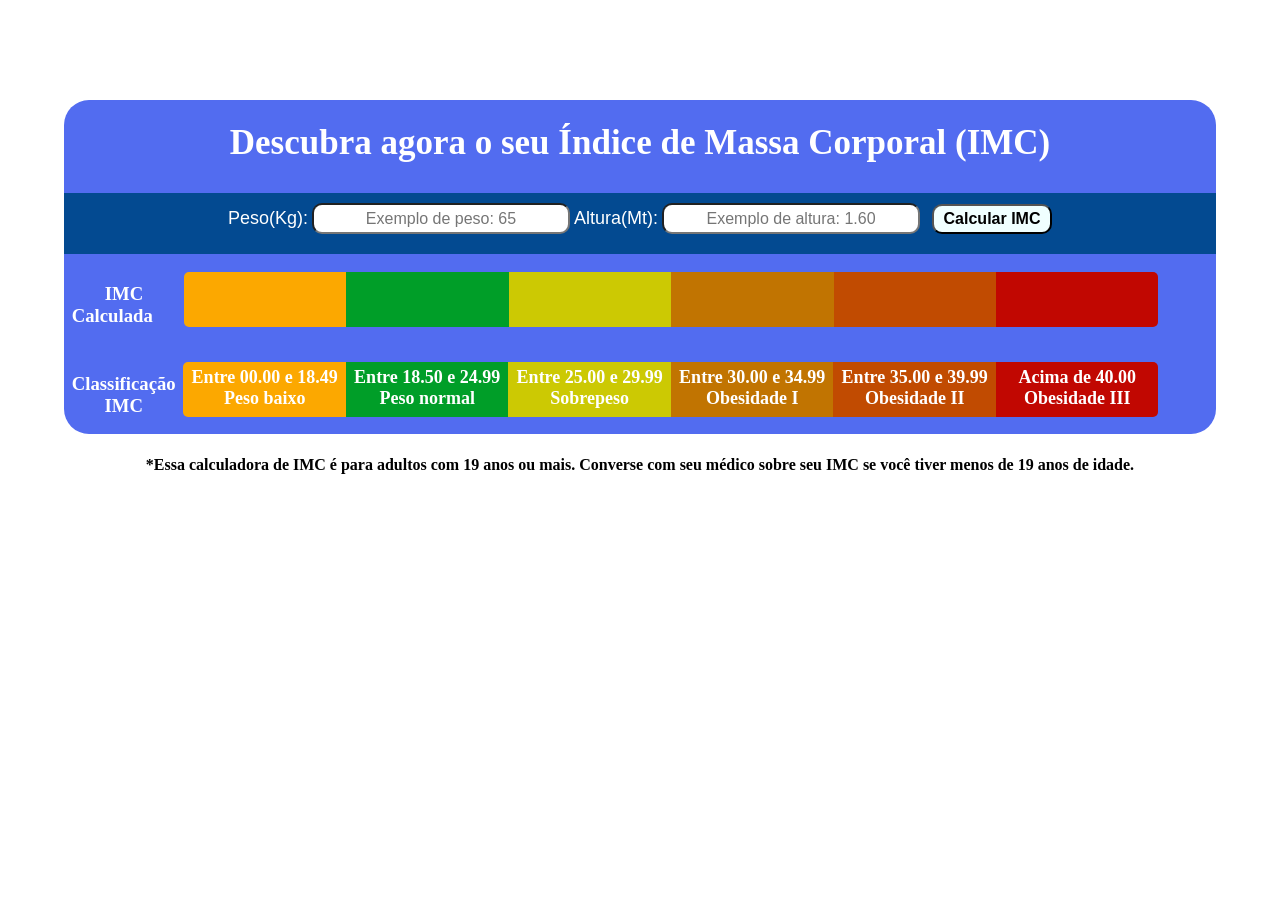
<file: frontEnd/index.html>
<!doctype html>
<html lang="br">
  <head>
    <meta charset="UTF-8" />
    <meta name="viewport" content="width=device-width, initial-scale=1.0" />
    <link rel="stylesheet" href="/Styles/style.css" />
    <title>Calculando IMC - Índice de Massa Corporal</title>
  </head>
  <body>
    <div id="titulo">
      <h1 id="txtTitulo">
        Descubra agora o seu Índice de Massa Corporal (IMC)
      </h1>

      <div id="form">
        <form onsubmit="return calcularIMC(event);">
          <label id="labPeso">Peso(Kg):</label>
          <input
            type="text"
            name="peso"
            id="peso"
            placeholder="Exemplo de peso: 65"
          />

          <label id="labAltura">Altura(Mt):</label>
          <input
            type="text"
            name="altura"
            id="altura"
            placeholder="Exemplo de altura: 1.60"
          />&nbsp;&nbsp;

          <input id="btnCalcular" type="submit" value="Calcular IMC" />

          <div id="resultado"></div>
        </form>
      </div>

      <div id="linhaIMC">
        <h3>IMC Calculada &nbsp;&nbsp;&nbsp;&nbsp;</h3>
        <p id="linhaBaixo"></p>
        <p id="linhaNormal"></p>
        <p id="linhaSobrepeso"></p>
        <p id="linhaSobrepesoI"></p>
        <p id="linhaSobrepesoII"></p>
        <p id="linhaSobrepesoIII"></p>
      </div>

      <div id="tabelaIMC">
        <h3>Classificação IMC</h3>
        <p id="baixo">Entre 00.00 e 18.49 Peso baixo</p>
        <p id="normal">Entre 18.50 e 24.99 Peso normal</p>
        <p id="sobrepeso">Entre 25.00 e 29.99 Sobrepeso</p>
        <p id="sobrepesoI">Entre 30.00 e 34.99 Obesidade I</p>
        <p id="sobrepesoII">Entre 35.00 e 39.99 Obesidade II</p>
        <p id="sobrepesoIII">Acima de 40.00 Obesidade III</p>
      </div>

      <h4>
        *Essa calculadora de IMC é para adultos com 19 anos ou mais. Converse
        com seu médico sobre seu IMC se você tiver menos de 19 anos de idade.
      </h4>
    </div>

    <script src="/backEnd/script.js"></script>
  </body>
</html>
</file>
<file: Styles/style.css>
div#titulo {
  margin: 0 auto;
  margin-top: 100px;
  height: 30vh; /* Faz o container ocupar 100% da altura da tela */
  width: 90vw; /* Faz o container ocupar 100% da largura da tela */
  font-size: 16px;
  background-color: rgb(82, 108, 240);
  border-radius: 25px;
  text-align: center;
  align-self: center;
  align-content: center;
  align-items: center;
  justify-content: center;
  display: flexbox;
}

h1#txtTitulo {
  color: white;
  font-size: 35px;
}

div#form {
  margin-top: 30px;
  background-color: rgb(3, 74, 145);
  border-radius: 0;
  padding-top: 10px;
  padding-bottom: 20px;
  color: rgb(39, 194, 8);
  display: flex; /* Ativa o Flexbox */
  justify-content: center; /* Centraliza na horizontal */
  align-items: center; /* Centraliza na vertical */
  /*height: 30vh;  Faz o container ocupar 100% da altura da tela */
  width: 90vw; /* Faz o container ocupar 100% da largura da tela */
}

label#labPeso {
  color: white;
  font-size: 18px;
  font-family: "Segoe UI", Tahoma, Geneva, Verdana, sans-serif;
  font-weight: 500;
}
input#peso {
  width: 250px;
  height: 25px;
  border-radius: 10px;
  text-align: center;
  font-size: medium;
}
label#labAltura {
  color: white;
  font-size: 18px;
  font-family: "Segoe UI", Tahoma, Geneva, Verdana, sans-serif;
  font-weight: 500;
}
input#altura {
  width: 250px;
  height: 25px;
  border-radius: 10px;
  text-align: center;
  font-size: medium;
}

input#btnCalcular {
  width: 120px;
  height: 30px;
  font-size: medium;
  font-weight: bold;
  border-radius: 10px;
  background-color: azure;
  cursor: pointer;
}

div#resultado {
  font-size: 30px;
  font-weight: bold;
  font-family:
    "Trebuchet MS", "Lucida Sans Unicode", "Lucida Grande", "Lucida Sans",
    Arial, sans-serif;
  color: rgb(255, 255, 255);
}

div#tabelaIMC {
  background-color: rgb(82, 108, 240);
  border-radius: 0 0 25px 25px;
  display: flex; /* Ativa o Flexbox */
  justify-content: center; /* Centraliza na horizontal */
  align-items: center; /* Centraliza na vertical */
  /*height: 30vh;  Faz o container ocupar 100% da altura da tela */
  width: 90vw; /* Faz o container ocupar 100% da largura da tela */
  height: 10vh; /* Faz o container ocupar 100% da altura da tela */
}

h3 {
  margin-top: 30px;
  color: white;
  align-content: center;
  align-items: center;
}

p#baixo {
  font-size: 18px;
  font-weight: 600;
  color: white;
  width: 200px;
  height: 50px;
  background-color: rgb(252, 168, 0);
  border-radius: 5px 0 0 5px;
  padding-top: 5px;
}

p#normal {
  font-size: 18px;
  font-weight: 600;
  color: white;
  width: 200px;
  height: 50px;
  background-color: rgb(0, 158, 40);
  padding-top: 5px;
}

p#sobrepeso {
  font-size: 18px;
  font-weight: 600;
  color: white;
  width: 200px;
  height: 50px;
  background-color: rgb(204, 201, 3);
  padding-top: 5px;
}
p#sobrepesoI {
  font-size: 18px;
  font-weight: 600;
  color: white;
  width: 200px;
  height: 50px;
  background-color: rgb(193, 116, 1);
  padding-top: 5px;
}
p#sobrepesoII {
  font-size: 18px;
  font-weight: 600;
  color: white;
  width: 200px;
  height: 50px;
  background-color: rgb(193, 75, 1);
  padding-top: 5px;
}
p#sobrepesoIII {
  font-size: 18px;
  font-weight: 600;
  color: white;
  width: 200px;
  height: 50px;
  background-color: rgb(193, 7, 1);
  margin-right: 5%;
  border-radius: 0 5px 5px 0;
  padding-top: 5px;
}

div#linhaIMC {
  background-color: rgb(82, 108, 240);

  display: flex; /* Ativa o Flexbox */
  justify-content: center; /* Centraliza na horizontal */
  align-items: center; /* Centraliza na vertical */
  /*height: 30vh;  Faz o container ocupar 100% da altura da tela */
  width: 90vw; /* Faz o container ocupar 100% da largura da tela */
  height: 10vh; /* Faz o container ocupar 100% da altura da tela */
}
p#linhaBaixo {
  font-size: 35px;
  font-weight: 600;
  color: white;
  width: 200px;
  height: 50px;
  background-color: rgb(252, 168, 0);
  border-radius: 5px 0 0 5px;
  padding-top: 5px;
}

p#linhaNormal {
  font-size: 35px;
  font-weight: 600;
  color: white;
  width: 200px;
  height: 50px;
  background-color: rgb(0, 158, 40);
  padding-top: 5px;
}

p#linhaSobrepeso {
  font-size: 35px;
  font-weight: 600;
  color: white;
  width: 200px;
  height: 50px;
  background-color: rgb(204, 201, 3);
  padding-top: 5px;
}
p#linhaSobrepesoI {
  font-size: 35px;
  font-weight: 600;
  color: white;
  width: 200px;
  height: 50px;
  background-color: rgb(193, 116, 1);
  padding-top: 5px;
}
p#linhaSobrepesoII {
  font-size: 35px;
  font-weight: 600;
  color: white;
  width: 200px;
  height: 50px;
  background-color: rgb(193, 75, 1);
  padding-top: 5px;
}
p#linhaSobrepesoIII {
  font-size: 35px;
  font-weight: 600;
  color: white;
  width: 200px;
  height: 50px;
  background-color: rgb(193, 7, 1);
  margin-right: 5%;
  border-radius: 0 5px 5px 0;
  padding-top: 5px;
}
</file>
